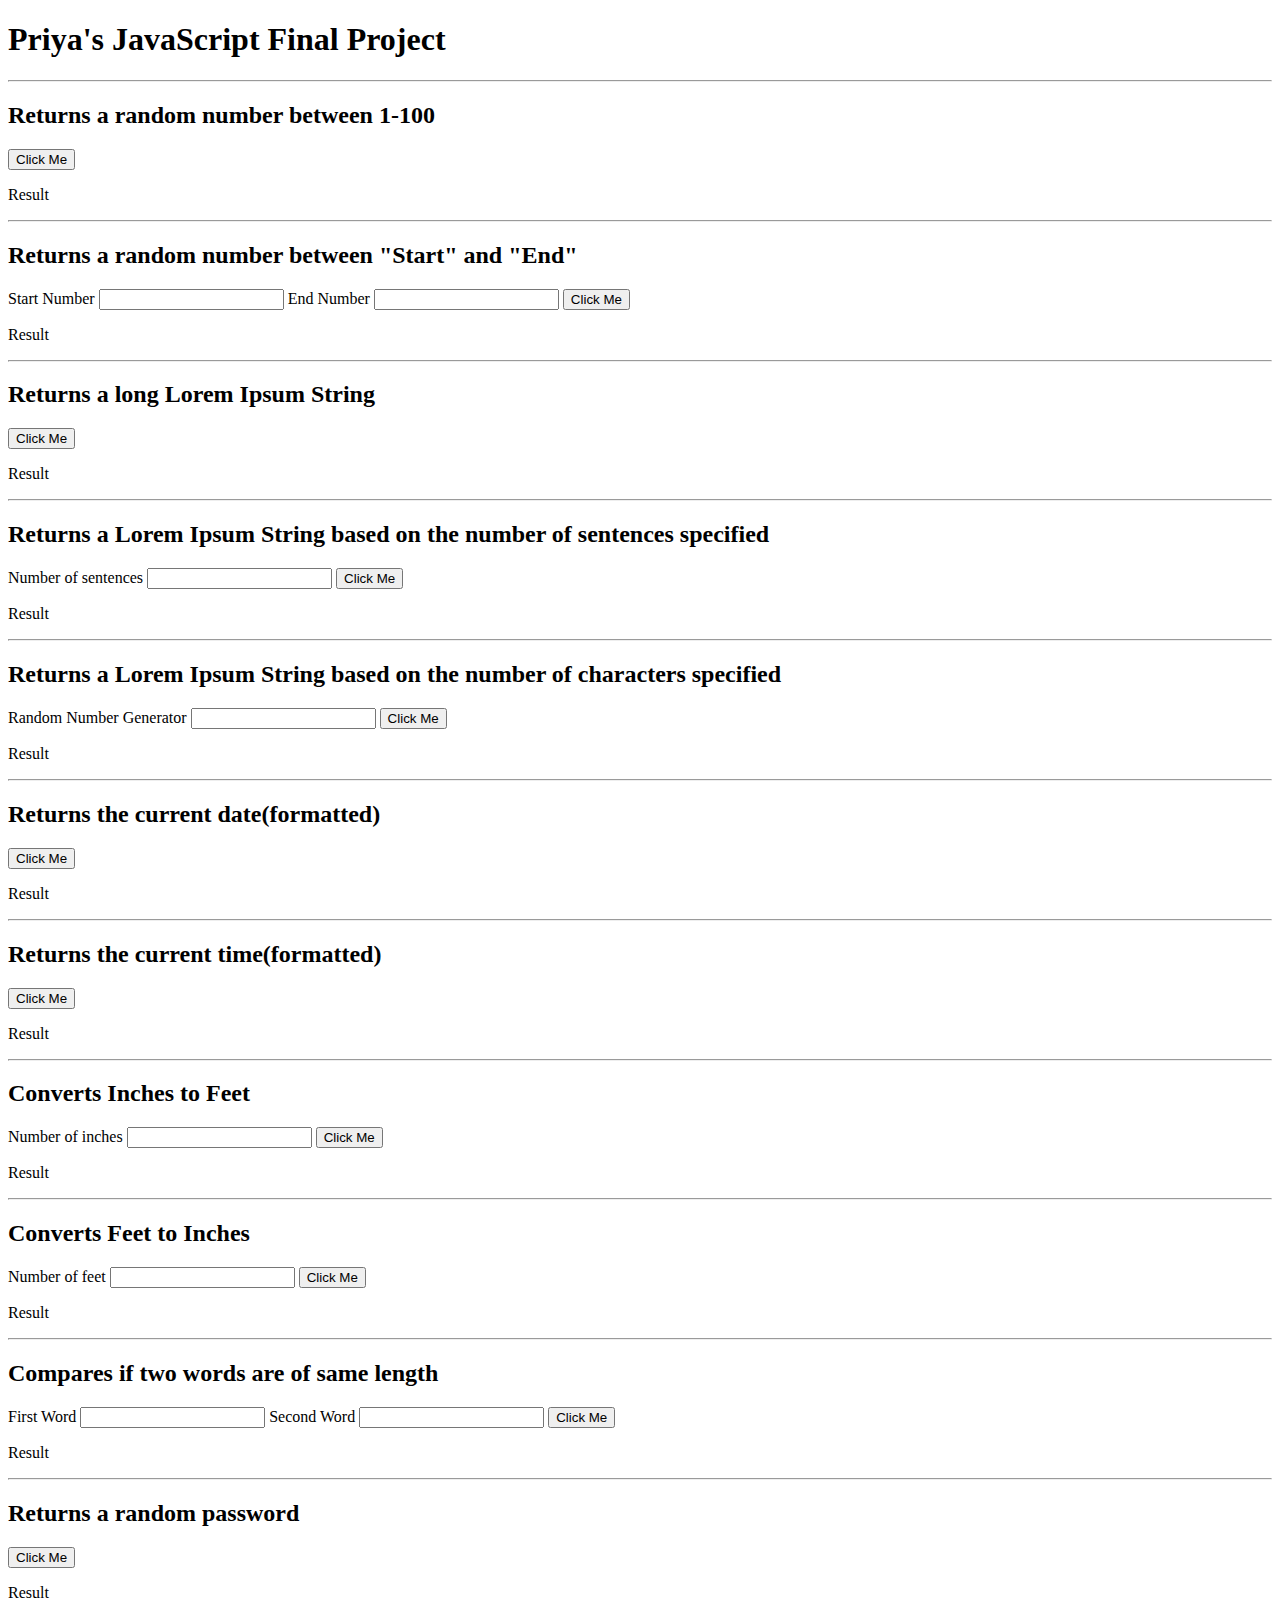
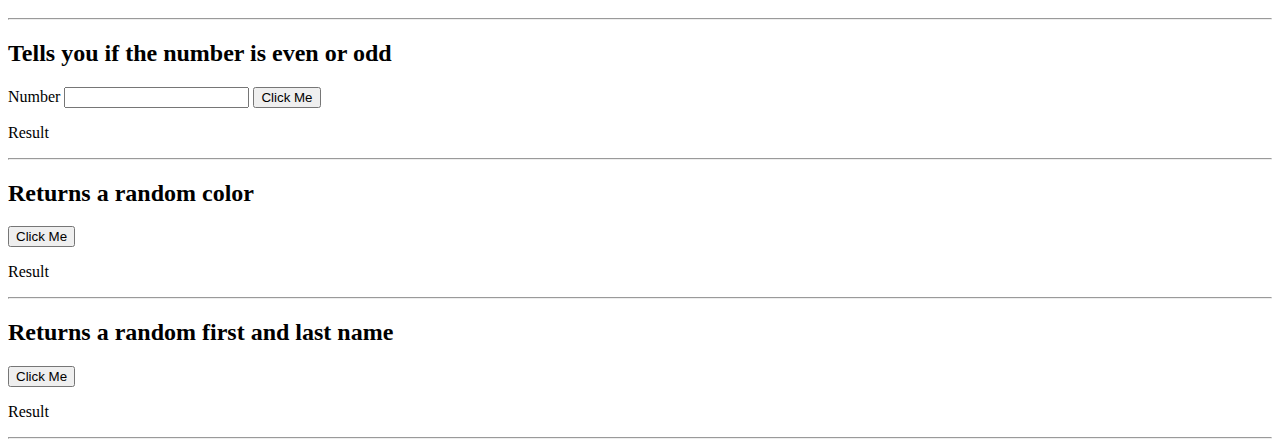
<file: javascript/project/index.html>
<!DOCTYPE html>
<html lang="en">

<head>
    <meta charset="UTF-8">
    <meta name="viewport" content="width=device-width, initial-scale=10">
    <meta http-equiv="X-UA-Compatible" content="ie=edge">
    <title>JavaScript Final Project</title>
   
</head>

<body>
    <h1>Priya's JavaScript Final Project</h1>
    <hr>
    <div>
        <h2>Returns a random number between 1-100</h2>
        <button onclick="returnRandomNum()">Click Me</button>
        <p id="p1">Result</p>
    </div>
    <hr>
    <div>
        <h2>Returns a random number between "Start" and "End"</h2>
        <label for="rand">Start Number</label>
        <input type="number" id="rand1">
        <label for="rand">End Number</label>
        <input type="number" id="rand2">
        <button onclick="numberBetween()">Click Me</button>
        <p id="p2">Result</p>
    </div>
    <hr>
    <div>
        <h2>Returns a long Lorem Ipsum String</h2>
        <button id="btn">Click Me</button>
        <p id="p3">Result</p>
    </div>
    <hr>
    <div>
        <h2>Returns a Lorem Ipsum String based on the number of sentences specified</h2>
        <label for="rand">Number of sentences</label>
        <input type="number" id="sentences">
        <button onclick="sentence()">Click Me</button>
        <p id="p4">Result</p>
    </div>
    <hr>
    <div>
        <h2>Returns a Lorem Ipsum String based on the number of characters specified</h2>
        <label for="rand">Random Number Generator</label>
        <input type="text" id="charcters">
        <button onclick="charCount()">Click Me</button>
        <p id="p5">Result</p>
    </div>
    <hr>
    <div>
        <h2>Returns the current date(formatted)</h2>
        <button id="btn2">Click Me</button>
        <p id="p6">Result</p>
    </div>
    <hr>
    <div>
        <h2>Returns the current time(formatted)</h2>
        <button id="btn3">Click Me</button>
        <p id="p7">Result</p>
    </div>
    <hr>
    <div>
        <h2>Converts Inches to Feet</h2>
        <label for="rand">Number of inches</label>
        <input type="text" id="inch">
        <button id="btn4">Click Me</button>
        <p id="p8">Result</p>
    </div>
    <hr>
    <div>
        <h2>Converts Feet to Inches</h2>
        <label for="rand">Number of feet</label>
        <input type="text" id="feet">
        <button id="btn5">Click Me</button>
        <p id="p9">Result</p>
    </div>
    <hr>
    <div>
        <h2>Compares if two words are of same length</h2>
        <label for="rand">First Word</label>
        <input type="text" id="first">
        <label for="rand">Second Word</label>
        <input type="text" id="second">
        <button id="btn6">Click Me</button>
        <p id="p10">Result</p>
    </div>
    <hr>
    <div>
        <h2>Returns a random password</h2>
        <button id="bt7">Click Me</button>
        <p id="p11">Result</p>
    </div>
    <hr>
    <div>
        <!-- Challenge. See if you can use the % symbol. Google "javascript modulo". -->
        <h2>Tells you if the number is even or odd</h2>
        <label for="rand">Number</label>
        <input type="text" id="number">
        <button id="bt8">Click Me</button>
        <p id="p12">Result</p>
    </div>
    <hr>
    <div>
        <h2>Returns a random color</h2>
        <button id="bt9">Click Me</button>
        <p id="p13">Result</p>
    </div>
    <hr>
    <div>
        <h2>Returns a random first and last name</h2>
        <button id="bt10">Click Me</button>
        <p id="p14">Result</p>
    </div>
    <hr>
    <script src="code.js"></script>
</body>

</html>
</file>
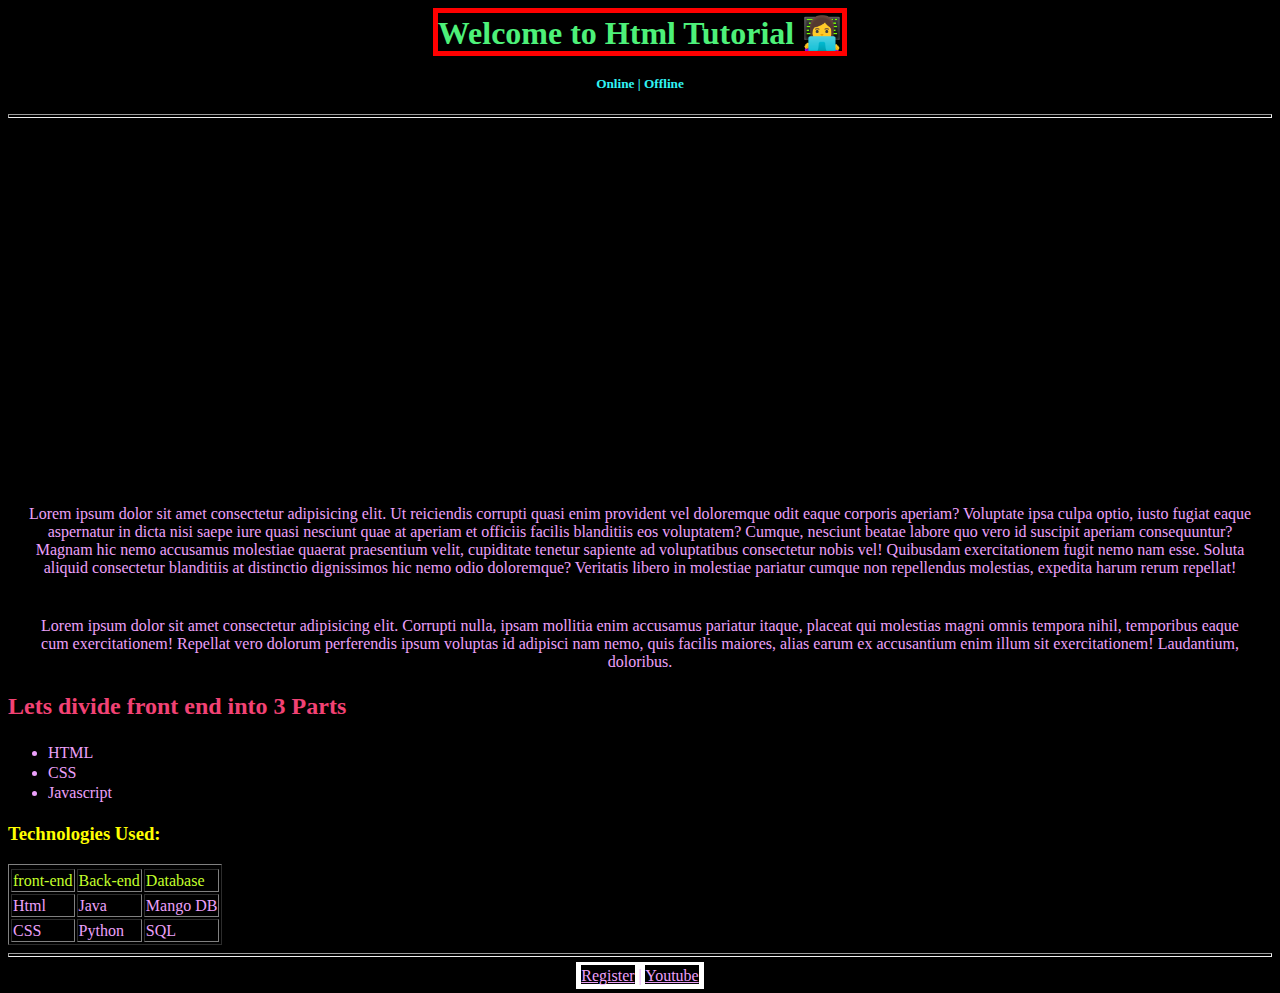
<file: new.html>
<!DOCTYPE html>
<html lang="en">
<head>
    <meta charset="UTF-8">
    <meta name="viewport" content="width=device-width, initial-scale=1.0">
    <title>Priya's Assignment</title>
    <link rel="stylesheet" href="StylePriya.css">
</head>
<body>
    <center>
    <h1>Welcome to Html Tutorial 👩‍💻</h1>
    <h5 id="r"> Online | Offline </h5><a href="https://www.youtube.com/watch?v=qz0aGYrrlhU"></a>
    <hr>
    <br>
  <iframe width="560" height="315" src="https://www.youtube.com/embed/qz0aGYrrlhU?si=9O4D0zh2Kq46FESA" title="YouTube video player" frameborder="0" allow="accelerometer; autoplay; clipboard-write; encrypted-media; gyroscope; picture-in-picture; web-share" allowfullscreen></iframe>
<br>
<p>
Lorem ipsum dolor sit amet consectetur adipisicing elit. Ut reiciendis corrupti quasi enim provident vel doloremque odit eaque corporis aperiam? Voluptate ipsa culpa optio, iusto fugiat eaque aspernatur in dicta nisi saepe iure quasi nesciunt quae at aperiam et officiis facilis blanditiis eos voluptatem? Cumque, nesciunt beatae labore quo vero id suscipit aperiam consequuntur? Magnam hic nemo accusamus molestiae quaerat praesentium velit, cupiditate tenetur sapiente ad voluptatibus consectetur nobis vel! Quibusdam exercitationem fugit nemo nam esse. Soluta aliquid consectetur blanditiis at distinctio dignissimos hic nemo odio doloremque? Veritatis libero in molestiae pariatur cumque non repellendus molestias, expedita harum rerum repellat!   
</p>
<p>
    Lorem ipsum dolor sit amet consectetur adipisicing elit. Corrupti nulla, ipsam mollitia enim accusamus pariatur itaque, placeat qui molestias magni omnis tempora nihil, temporibus eaque cum exercitationem! Repellat vero dolorum perferendis ipsum voluptas id adipisci nam nemo, quis facilis maiores, alias earum ex accusantium enim illum sit exercitationem! Laudantium, doloribus.
</p>
</center>
<h2> Lets divide front end into 3 Parts</h2>
<ul>
    <li>HTML</li>
    <li>CSS</li>
    <li>Javascript</li>
</ul>
<h3 class="tech">Technologies Used:</h3>
<table border="1">
 <tr>
    <td class="w">front-end</td><td class="w">Back-end</td> <td class="w">Database</td>
 </tr>
 <tr>
    <td class="v">Html</td><td class="v">Java</td><td class="v">Mango DB</td>
 </tr>
 <tr>
    <td class="v">CSS</td><td class="v">Python</td><td class="v">SQL</td>
 </tr>
</table>
<hr>
<center>
   <nav> <a href="Register.html">Register</a> | <a href="https://www.youtube.com/watch?v=qz0aGYrrlhU">Youtube</a>
   </nav>
</center>
</body>
</html>
</file>
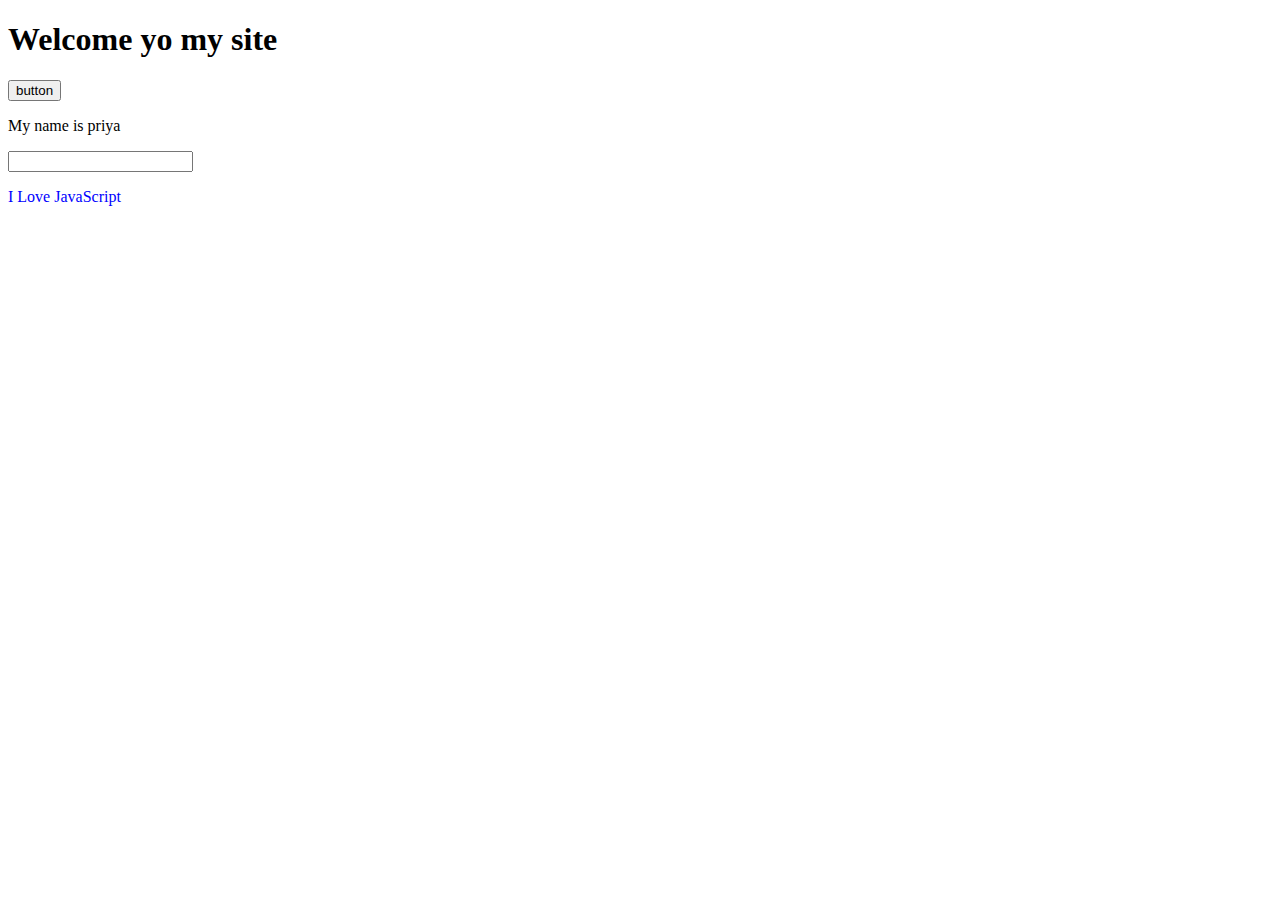
<file: javascript/codes/index1.html>
<!DOCTYPE html>
<html lang="en">
<head>
    <meta charset="UTF-8">
    <meta http-equiv="X-UA-Compatible" content="IE=edge">
    <meta name="viewport" content="width=device-width, initial-scale=1.0">
    <title>Sample Assignment</title>
   
</head>
<body id="main">
    <h1 id="h1">Heading 1</h1>
    <h2 id="h2">Head</h2>
    <button id="b1">button</button>
    <p id="p1">Paragraph 1</p>
    <input type="text" id="txt">
    <p id="p2">Paragraph 2</p>
    <script src="./javascrip.js"></script>

    
</body>
</html>
</file>
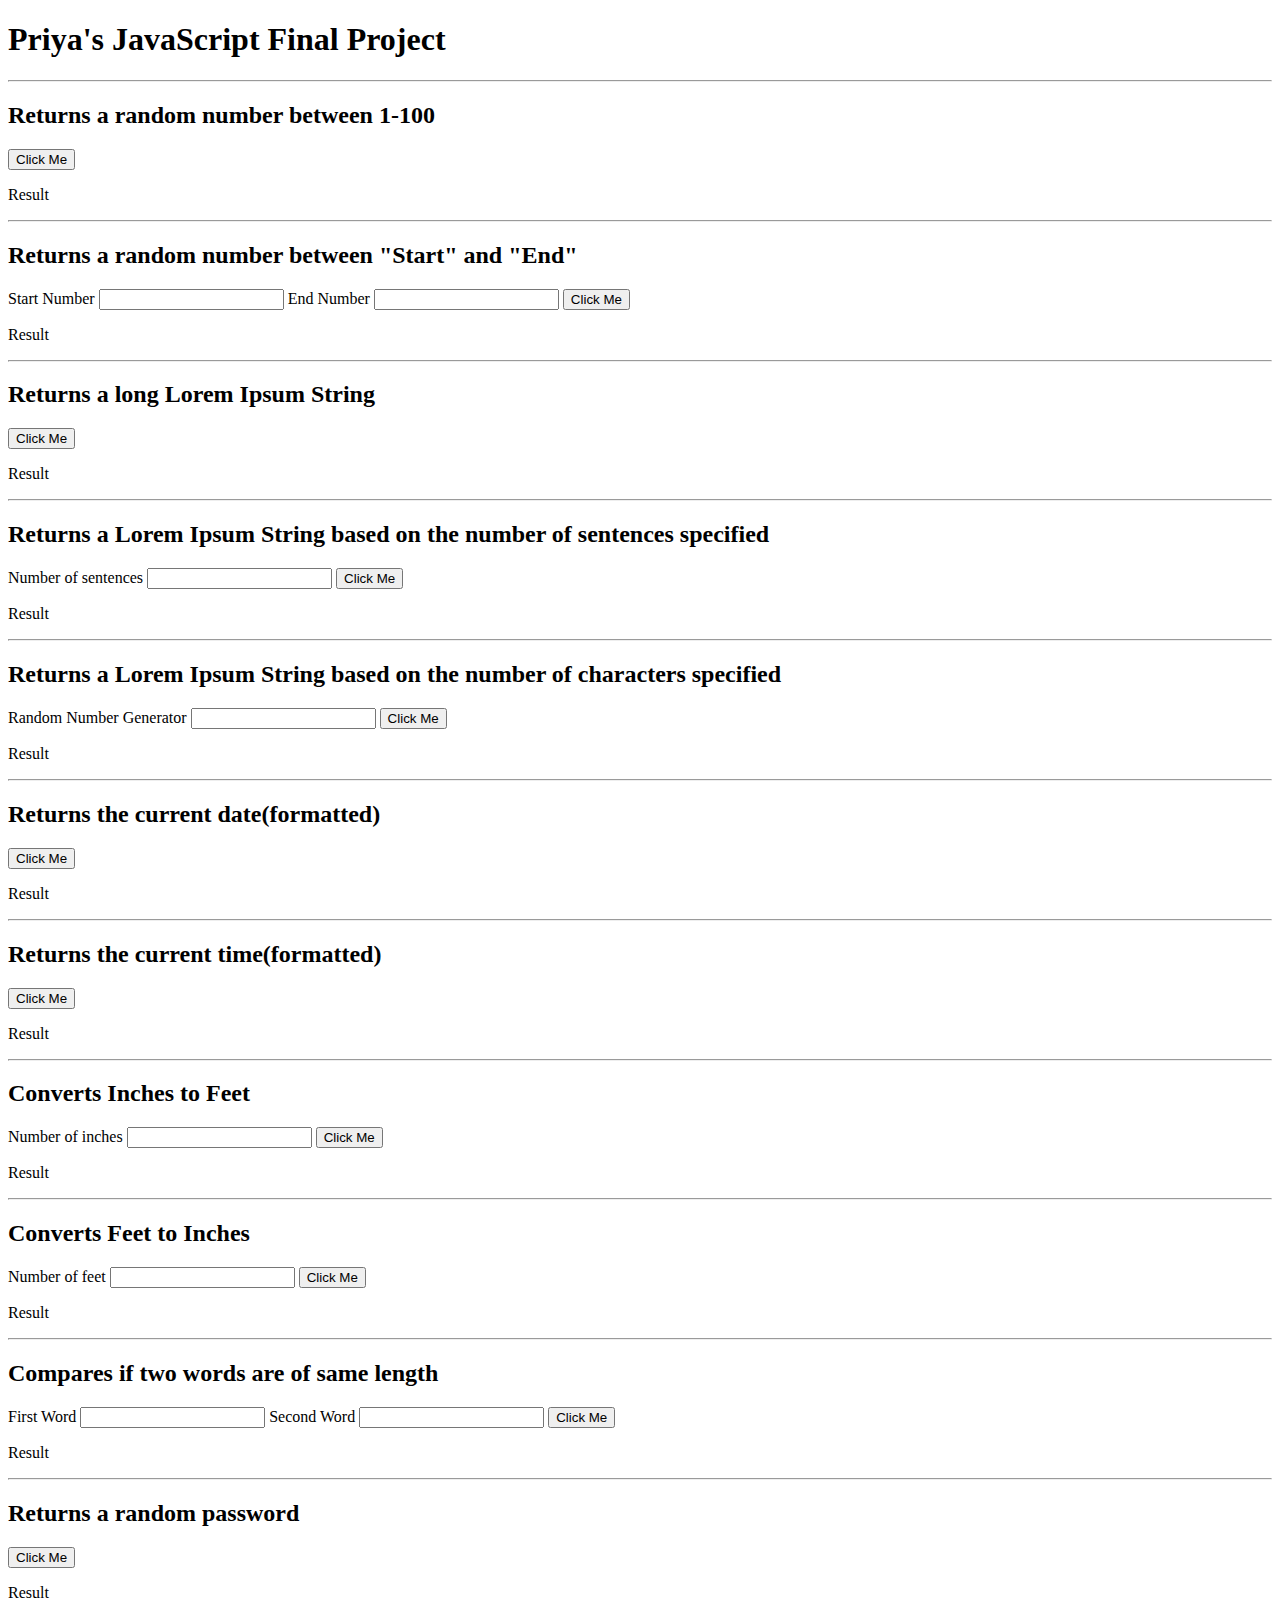
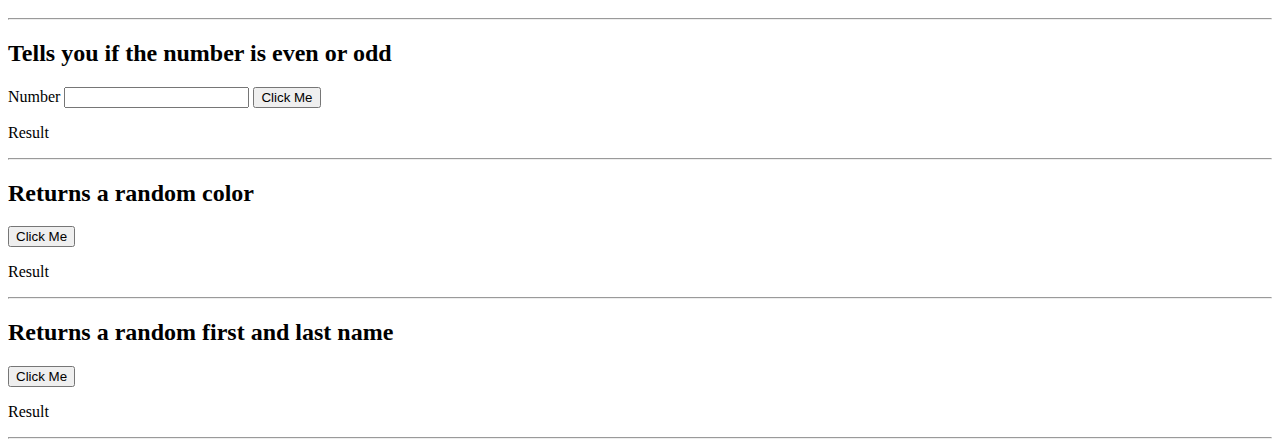
<file: javascript/project/index1.html>
<!DOCTYPE html>
<html lang="en">

<head>
    <meta charset="UTF-8">
    <meta name="viewport" content="width=device-width, initial-scale=10">
    <meta http-equiv="X-UA-Compatible" content="ie=edge">
    <title>JavaScript Final Project</title>
   
</head>

<body>
    <h1>Priya's JavaScript Final Project</h1>
    <hr>
    <div>
        <h2>Returns a random number between 1-100</h2>
        <button onclick="returnRandomNum()">Click Me</button>
        <p id="p1">Result</p>
    </div>
    <hr>
    <div>
        <h2>Returns a random number between "Start" and "End"</h2>
        <label for="rand">Start Number</label>
        <input type="number" id="rand1">
        <label for="rand">End Number</label>
        <input type="number" id="rand2">
        <button onclick="numberBetween()">Click Me</button>
        <p id="p2">Result</p>
    </div>
    <hr>
    <div>
        <h2>Returns a long Lorem Ipsum String</h2>
        <button id="btn" onclick="loremString()">Click Me</button>
        <p id="p3">Result</p>
    </div>
    <hr>
    <div>
        <h2>Returns a Lorem Ipsum String based on the number of sentences specified</h2>
        <label for="rand">Number of sentences</label>
        <input type="number"   id="sentences">
        <button onclick="sentence()">Click Me</button>
        <p id="p4">Result</p>
    </div>
    <hr>
    <div>
        <h2>Returns a Lorem Ipsum String based on the number of characters specified</h2>
        <label for="rand">Random Number Generator</label>
        <input type="text" id="charcters">
        <button onclick="charCount()">Click Me</button>
        <p id="p5">Result</p>
    </div>
    <hr>
    <div>
        <h2>Returns the current date(formatted)</h2>
        <button id="btn2" onclick="myDate()">Click Me</button>
        <p id="p6">Result</p>
    </div>
    <hr>
    <div>
        <h2>Returns the current time(formatted)</h2>
        <button id="btn3" onclick="myTime()">Click Me</button>
        <p id="p7">Result</p>
    </div>
    <hr>
    <div>
        <h2>Converts Inches to Feet</h2>
        <label for="rand">Number of inches</label>
        <input type="text" id="inch">
        <button id="btn4" onclick="convertToFt()">Click Me</button>
        <p id="p8">Result</p>
    </div>
    <hr>
    <div>
        <h2>Converts Feet to Inches</h2>
        <label for="rand">Number of feet</label>
        <input type="text" id="feet">
        <button id="btn5" onclick="convertToInch()">Click Me</button>
        <p id="p9">Result</p>
    </div>
    <hr>
    <div>
        <h2>Compares if two words are of same length</h2>
        <label for="rand">First Word</label>
        <input type="text" id="first">
        <label for="rand">Second Word</label>
        <input type="text" id="second">
        <button id="btn6" onclick="compareTwoWords()">Click Me</button>
        <p id="p10">Result</p>
    </div>
    <hr>
    <div>
        <h2>Returns a random password</h2>
        <button id="bt7" onclick="randomPass()">Click Me</button>
        <p id="p11">Result</p>
    </div>
    <hr>
    <div>
        <!-- Challenge. See if you can use the % symbol. Google "javascript modulo". -->
        <h2>Tells you if the number is even or odd</h2>
        <label for="rand">Number</label>
        <input type="text" id="number">
        <button id="bt8" onclick="evenOdd()">Click Me</button>
        <p id="p12">Result</p>
    </div>
    <hr>
    <div>
        <h2>Returns a random color</h2>
        <button id="bt9" onclick="randomColor()">Click Me</button>
        <p id="p13">Result</p>
    </div>
    <hr>
    <div>
        <h2>Returns a random first and last name</h2>
        <button id="bt10" onclick="randomName()">Click Me</button>
        <p id="p14">Result</p>
    </div>
    <hr>
    <script src="es6.js"></script>
</body>

</html>
</file>
<file: StylePriya.css>
h1{
    color:rgb(77, 241, 121);
    border-style: solid;
    border-color: red;
    border-width: 5px;
    margin: 50px;
    display: inline;
}
.tech{
    color: yellow;
}
#r{
    color: rgb(49, 244, 244);
}
*{
    background-color: black;
    color: rgb(236, 160, 250);
    padding-top:2px;
}
h2{
    color: rgb(242, 66, 116);
}
.w{
    color: rgb(195, 255, 43);
}
p{
    margin: 20px;
    padding-top: 20px;
}
nav{
    display: inline;
    padding: 5px;
    background-color: white;
}
li:hover{
    color: white;
    cursor: pointer;

}
.v:hover{
    color: whitesmoke;
    cursor: pointer;
}
.header{
    background-image: url("download.jpeg");
    background-repeat: no-repeat;
    background-size: cover;
}
.tab{
    margin:20px;
    padding-top:10px;
}
</file>
